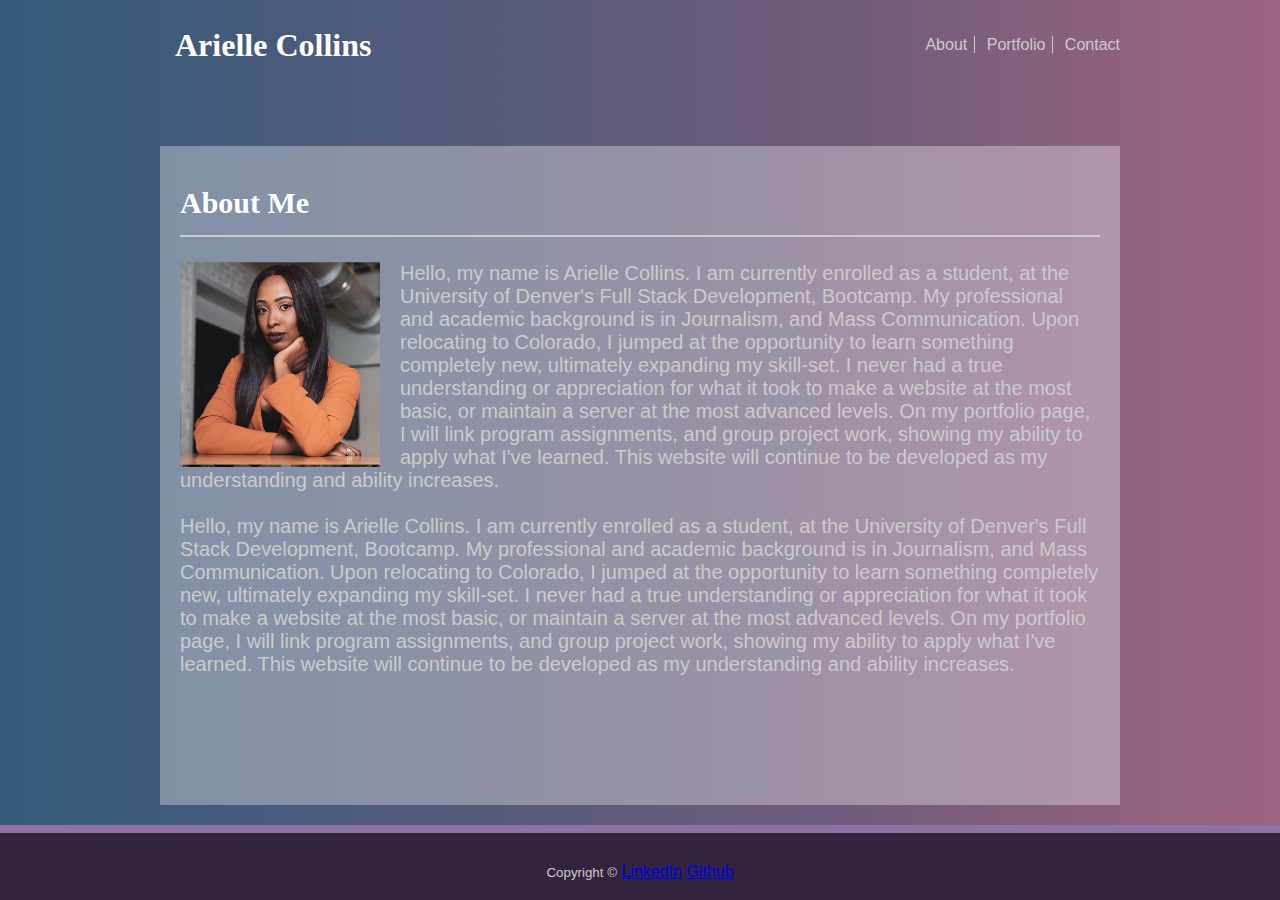
<file: index.html>
<!DOCTYPE html>
<html Lang="en-US">

<head>
    <meta charset="UTF-8">
    <meta name="viewport" content="width=device-width, initial-scale=1.0">
    <title>Basic-Portfolio</title>
    <link rel="stylesheet" href="assets/css/style.css">
</head>

<body>
    <div class="wrapper">
        <header>
            <div class="header-content">
                <h1>Arielle Collins</h1>
                <nav>
                    <a href="index.html">About</a>
                    <a href="portfolio.html">Portfolio</a>
                    <a href="contact.html">Contact</a>
                </nav>
            </div>
        </header>
        <br>
        <br>
        <section class="main-content">
            <h2>About Me</h2>
            <p>
                <img class="headshot" alt="Arielle Collins" src="assets/images/Capture.PNG">
                Hello, my name is Arielle Collins. I am currently enrolled as a student,
                at the University of Denver's Full Stack Development, Bootcamp.
                My professional and academic background is in Journalism, and Mass Communication.
                Upon relocating to Colorado, I jumped at the opportunity to learn something
                completely new, ultimately expanding my skill-set.
                I never had a true understanding or appreciation for what it took to make
                a website at the most basic, or maintain a server at the most advanced levels.
                On my portfolio page, I will link program assignments, and group project work,
                showing my ability to apply what I've learned.
                This website will continue to be developed as my understanding and ability increases.
                <br>
                <br>
                Hello, my name is Arielle Collins. I am currently enrolled
                as a student, at the University of Denver's Full Stack Development, Bootcamp.
                My professional and academic background is in Journalism, and Mass Communication.
                Upon relocating to Colorado, I jumped at the opportunity to learn something
                completely new, ultimately expanding my skill-set.
                I never had a true understanding or appreciation for what it took to make
                a website at the most basic, or maintain a server at the most advanced levels.
                On my portfolio page, I will link program assignments, and group project work,
                showing my ability to apply what I've learned.
                This website will continue to be developed as my understanding and ability increases.
                <br>


            </p>
        </section>

        <footer>
            <div class="footer-content">
                <small class="copy">Copyright &copy;</small>
                <span class="links ml-auto">
                    <a href="https://www.linkedin.com/in/arielle-collins-bovatsek-10895899/">LinkedIn</a>
                    <a href="https://github.com/ariellecollinsb">Github</a>
                </span>
            </div>

        </footer>
    </div>
</body>
</file>
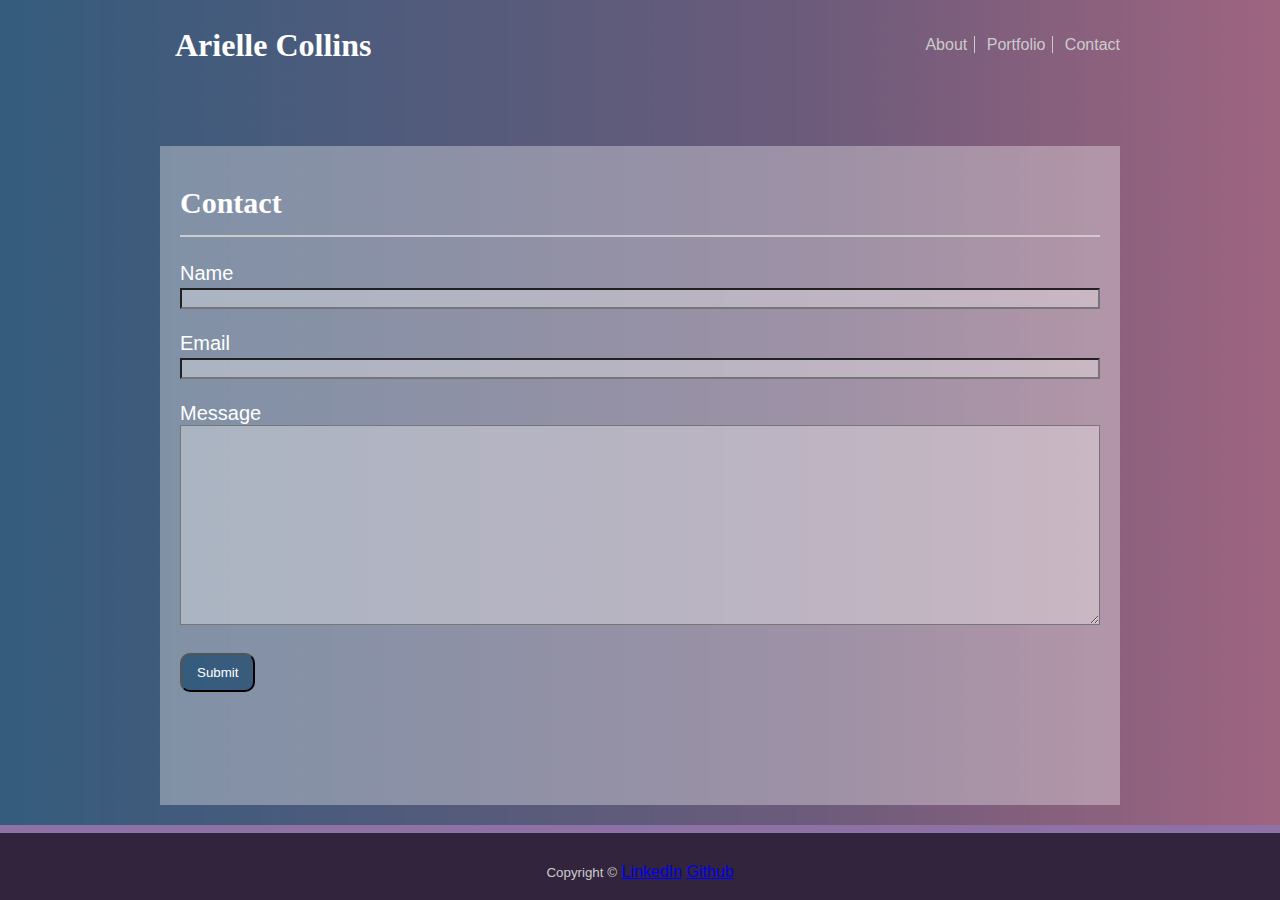
<file: contact.html>
<!DOCTYPE html>
<html Lang="en-US">

<head>
    <meta charset="UTF-8">
    <title>Basic-Portfolio</title>
    <meta name="viewport" content="width=device-width, initial-scale=1.0">
    <link rel="stylesheet" href="assets/css/style.css">
</head>

<body>
    <div class="wrapper">
        <header>
            <div class="header-content">
                <h1>Arielle Collins</h1>
                <nav>
                    <a href="index.html">About</a>
                    <a href="portfolio.html">Portfolio</a>
                    <a href="contact.html">Contact</a>
                </nav>
            </div>
        </header>
        <br>
        <br>
        <section class="main-content">
            <h2>Contact</h2>


            <div class="container">

                <form>

                    <div>
                        <div>
                            <label>Name</label>
                        </div>

                        <div>
                            <input class="name" />
                        </div>
                    </div>

                    <br>

                    <div>
                        <div>
                            <label>Email</label>
                        </div>

                        <div>
                            <input class="email" />
                        </div>
                    </div>

                    <br>
                    <div>
                        <div>
                            <label>Message</label>
                        </div>

                        <div>
                            <textarea class="required-text"></textarea>
                        </div>
                    </div>

                    <br>

                    <button class="submit">Submit</button>

                    <br>
                    <br>

                </form>


            </div>
        </section>

        <footer>
            <div class="footer-content">
                <small class="copy">Copyright &copy;</small>
                <span class="links ml-auto">
                    <a href="https://www.linkedin.com/in/arielle-collins-bovatsek-10895899/">LinkedIn</a>
                    <a href="https://github.com/ariellecollinsb">Github</a>
                </span>
            </div>
        </footer>
    </div>
</body>
</file>
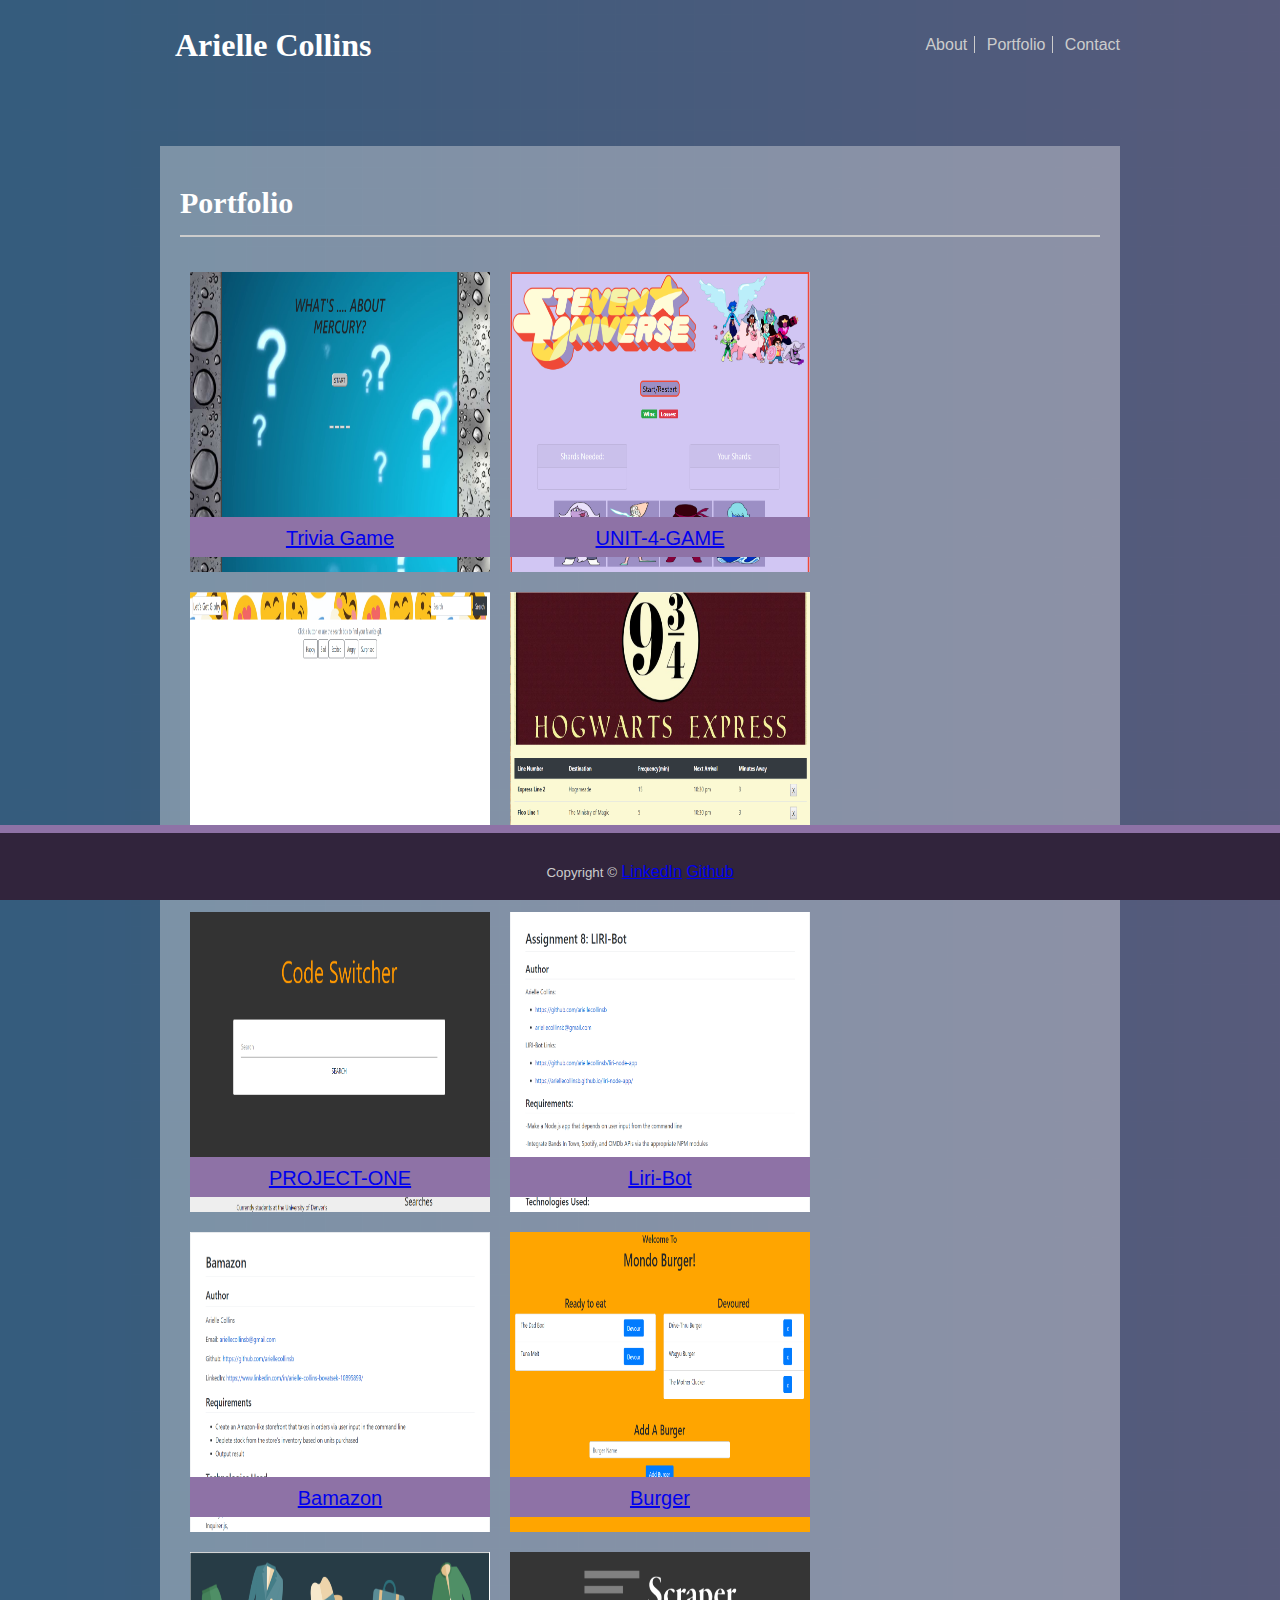
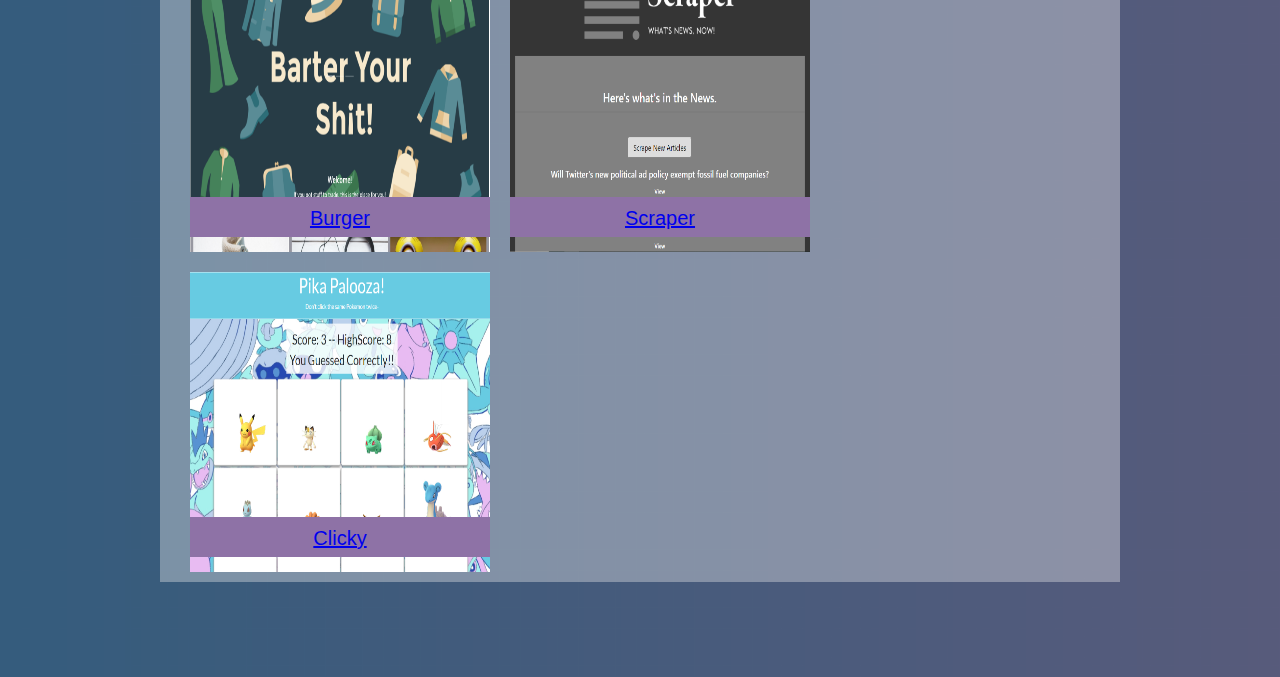
<file: portfolio.html>
<!DOCTYPE html>
<html Lang="en-US">

<head>
    <meta charset="UTF-8">
    <title>Basic-Portfolio</title>
    <meta name="viewport" content="width=device-width, initial-scale=1.0">
    <link rel="stylesheet" href="assets/css/style.css">
</head>


<body>
    <div class="wrapper">
        <header>
            <div class="header-content">
                <h1>Arielle Collins</h1>
                <nav>
                    <a href="index.html">About</a>
                    <a href="portfolio.html">Portfolio</a>
                    <a href="contact.html">Contact</a>
                </nav>
            </div>
        </header>
        <br>
        <br>
        <section class="main-content">
            <h2>Portfolio</h2>

            <div class="portfolio-item">
                <img alt="TriviaGame" src="assets/images/TriviaGame.PNG">
                <div class="portfolio-label"><a href="https://ariellecollinsb.github.io/TriviaGame/">Trivia Game</a>
                </div>
            </div>

            <div class="portfolio-item">
                <img alt="Unit4Games" src="assets/images/Unit4-Game.png">
                <div class="portfolio-label"><a href="https://ariellecollinsb.github.io/unit-4-game/">UNIT-4-GAME</a>
                </div>
            </div>

            <div class="portfolio-item">
                <img alt="Giphy-API" src="assets/images/giphyAPI.PNG">
                <div class="portfolio-label"><a href="https://ariellecollinsb.github.io/Giphy-API/">Giphy-API</a></div>
            </div>

            <div class="portfolio-item">
                <img alt="Train-Scheduler" src="assets/images/train.PNG">
                <div class="portfolio-label"><a href="https://ariellecollinsb.github.io/Train-Scheduler/">Train
                        Scheduler</a></div>
            </div>

            <div class="portfolio-item">
                <img alt="Project-One" src="assets/images/project1.PNG">
                <div class="portfolio-label"><a href="https://ariellecollinsb.github.io/project1/">PROJECT-ONE</a></div>
            </div>

            <div class="portfolio-item">
                <img alt="Liri-Bot" src="assets/images/liri-bot.PNG">
                <div class="portfolio-label"><a href="https://ariellecollinsb.github.io/liri-node-app/">Liri-Bot</a></div>
            </div>

            <div class="portfolio-item">
                <img alt="Bamazon" src="assets/images/bamazon.PNG">
                <div class="portfolio-label"><a href="https://ariellecollinsb.github.io/bamazon/">Bamazon</a></div>
            </div>

            <div class="portfolio-item">
                <img alt="Burger" src="assets/images/burger.PNG">
                <div class="portfolio-label"><a href="https://project2-barterapp.herokuapp.com/">Burger</a></div>
            </div>

            <div class="portfolio-item">
                <img alt="Project-2" src="assets/images/project2.PNG">
                <div class="portfolio-label"><a href="https://project2-barter-2019.herokuapp.com/">Burger</a></div>
            </div>

            <div class="portfolio-item">
                <img alt="Scraper" src="assets/images/scraper.PNG">
                <div class="portfolio-label"><a href="https://scraper-assignment.herokuapp.com/">Scraper</a></div>
            </div>

            <div class="portfolio-item">
                <img alt="Clicky" src="assets/images/pika.PNG">
                <div class="portfolio-label"><a href="https://ariellecollinsb.github.io/Clicky/">Clicky</a></div>
            </div>

            <div class="clear"></div>
        </section>

        <footer>
            <div class="footer-content">
                <small class="copy">Copyright &copy;</small>
                <span class="links ml-auto">
                    <a href="https://www.linkedin.com/in/arielle-collins-bovatsek-10895899/">LinkedIn</a>
                    <a href="https://github.com/ariellecollinsb">Github</a>
                </span>
            </div>
        </footer>
    </div>
</body>
</file>
<file: assets/css/style.css>
* {
    box-sizing: border-box;
}

.clear {
    clear: both;

}

html, body {
    height: 100%;
    width: 100%;
    margin: 0;
    padding: 0;
}

.wrapper {
    min-height: 100%;
    display: flex;
    flex-direction: column;


    background-image: url("../images/Red\ Sunset.jpg");
    background-size: cover;
    margin: 0;
    font-family: Arial, 'Helvetica Neue', Helvetica, sans-serif;
    color: #777;
}

.header-content {
    width: 960px;
    margin: 0 auto;
    height: 90px;
    font-family: 'Georgia', Times, 'Times New Roman', serif;
    flex-shrink: 0;
}

h1 {
    float: left;
    line-height: 90px;
    margin: 0;
    padding: 0 15px;
    /* background-color: #8e72a6; */
    color: #fff;
}

nav {
    line-height: 90px;
    float: right;
    font-family: Arial, 'Helvetica Neue', Helvetica, sans-serif;
}

nav a {
    color: #ccc;
    text-decoration: none;
    padding-left: 7px;
}

nav a:not(:last-child) {
    border-right: 1px solid #ccc;
    padding-right: 7px;
}

h2 {
    color: #fff;
    border-bottom: 2px solid #ccc;
    padding: 15px 0 ;
    font-family: 'Georgia', Times, 'Times New Roman', serif;
}

.main-content {
    background-color: #f8f6f659;
    color: #ccc;
    flex-grow: 1;
    width: 960px;
    margin: 20px auto;
    padding: 0 20px;
    font-size: 20px;
}

.headshot {
    float: left;
    width: 200px;
    margin-right: 20px;
}

footer {
    position: sticky;
    bottom: 0;
    background-color: #31243c;
    border-top: 8px solid #8e72a6;
    height: 75px;
    flex-shrink: 0;
}
/* I'm considering making the <small> absolutely relative to the <footer> element.*/
.footer-content {
    margin: 0 auto;
    text-align: center;
    width: 960px;
    color: #ccc;
    padding-top: 30px;
}

/* .copy {
    
} 

.links {

    display: inline-block;
} */

.container {

    margin-top: 20px;
    color: #fff;
    
}

input, textarea {
    width: 100%;
    background-color: #f8f6f659;
}

textarea {
    height: 200px;
}

.submit {
    padding: 10px 15px;
    border-radius: 10px;
    background-image: url(../images/Red\ Sunset.jpg);
    color: #fff;
}

.portfolio-item {
    float: left;
    margin: 10px;
    width: 300px;
    height: 300px;
    position: relative;
}

.portfolio-item img {
    width: 100%;
    height: 100%;
}

.portfolio-label {
    position: absolute;
    bottom: 15px;
    height: 40px;
    width: 100%;
    text-align: center;
    padding-top: 10px;
    background-color: #8e72a6;
    color: #fff;
}

@media (max-width: 960px) {

    .header-content, .main-content, .footer-content {
        width: 100%;
       
    
    }
}

@media (max-width: 768px) {

    h1, nav, footer {
        float: none;
        text-align: center;
    }
    .footer-content {
       
        text-align: center;
        height: 100%;
    }
    .header-content{
        height: auto;
    }
    nav {
        line-height: inherit;
        padding: 10px;
    }
}

@media (max-width: 640px) {

    h1, nav, .portfolio-item {
        float: none;
        text-align: center;
        width: 100%;
        height: 100%;
    }
    .headshot {
        float: none;
        width: 100%;
        margin-right: 0;
    }
}
</file>
